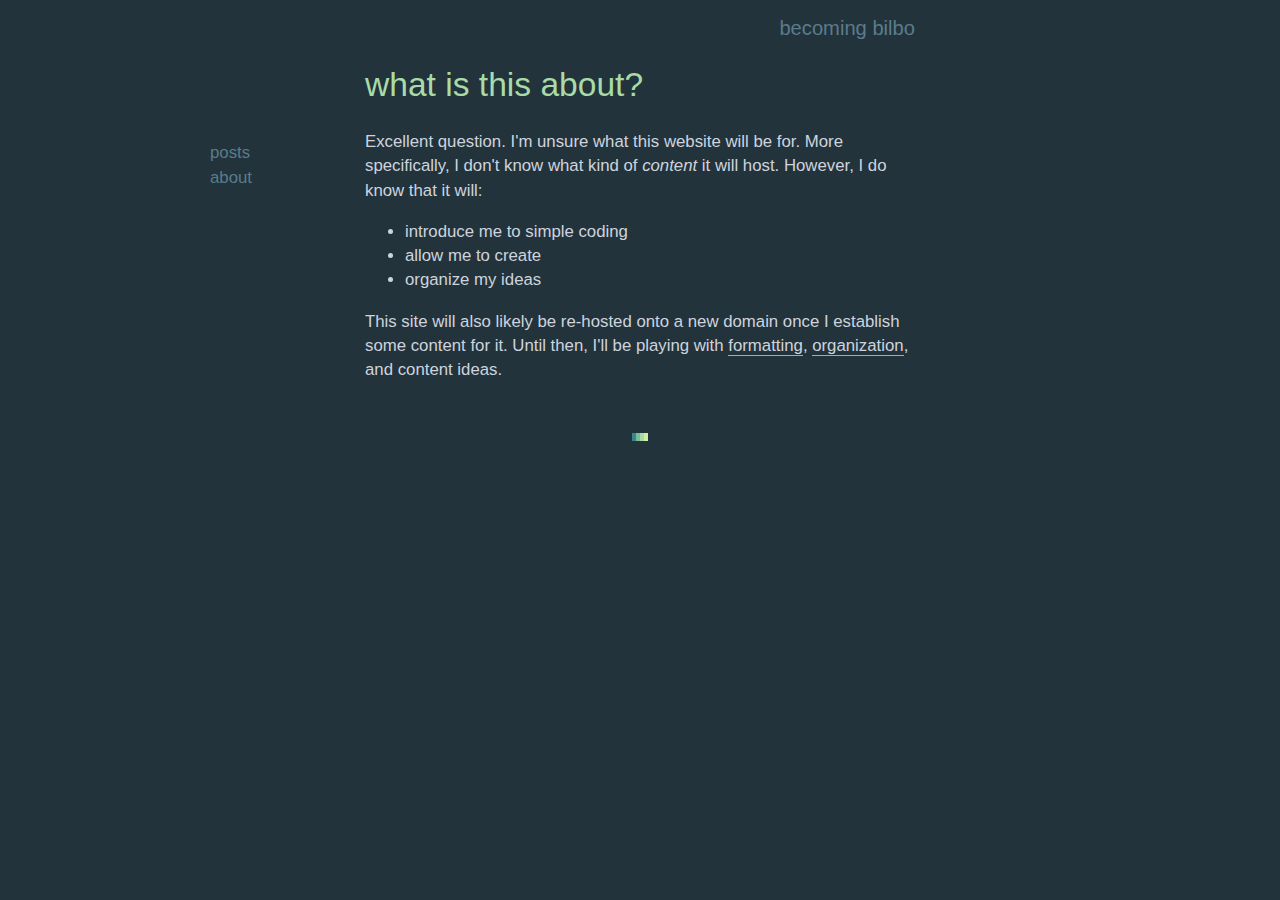
<file: index.html>
<html>
<head>

<link rel="stylesheet" type="text/css" href="mystyle.css" />

<link rel="shortcut icon" type="image/x-icon" href="favicon.ico" />

<title>becoming bilbo</title>

<h1><a href="http://becomingbilbo.com" style="border-width: 0 0 0 0";>becoming bilbo</a></h1>


<!------------------------------------ MENU ------------------------------------>


<div id="menu">

<a href="posts.html">posts</a>
<a href="about.html">about</a>

</div>


<!------------------------------------ CONTENT ------------------------------------>


<div id="main">

<a name="what-is-this"></a>
<h2>what is this about?</h2>

<p>Excellent question. I&#39;m unsure what this website will be for. More specifically, I don&#39;t know what kind of <em>content</em> it will host. However, I do know that it will:</p>
<ul>
<li>introduce me to simple coding</li>
<li>allow me to create</li>
<li>organize my ideas</li>

</ul>
<p>This site will also likely be re-hosted onto a new domain once I establish some content for it. Until then, I&#39;ll be playing with <a href="https://en.wikipedia.org/wiki/File:Population_density.png" target="_blank">formatting</a>, <a href="#what-is-this">organization</a>, and content ideas.</p>

</div>


<!------------------------FOOTER------------------------>


<div id="footer">

<a href="#top"><img src="images/footer_logo.png" alt="::"></a>

</div>

</body>

</html>
</file>
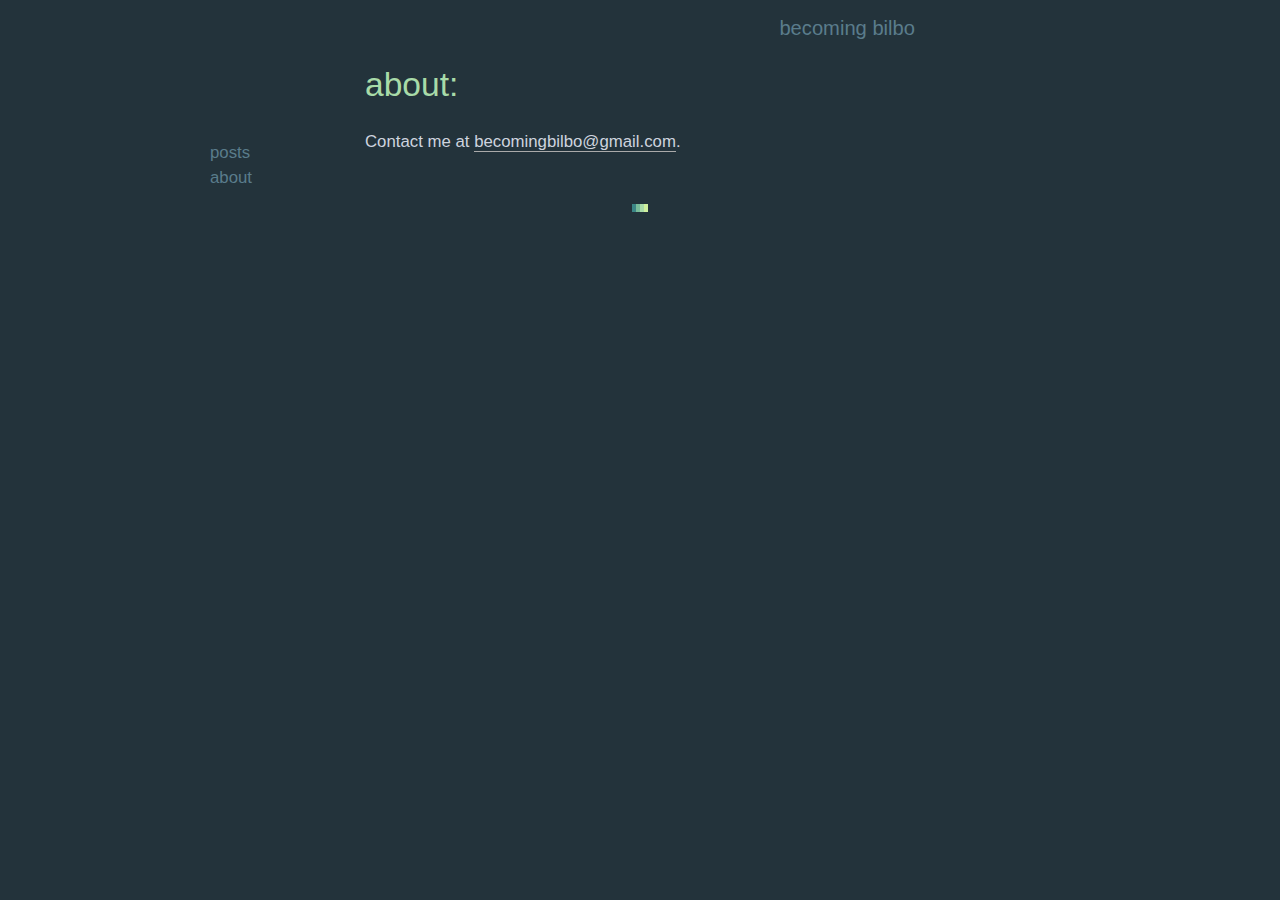
<file: about.html>
<html>
<head>

<link rel="stylesheet" type="text/css" href="mystyle.css" />

<link rel="shortcut icon" type="image/x-icon" href="favicon.ico" />

<title>becoming bilbo: about</title>

<h1><a href="http://becomingbilbo.com" style="border-width: 0 0 0 0";>becoming bilbo</a></h1>


<!------------------------------------ MENU ------------------------------------>


<div id="menu">

<a href="posts.html">posts</a>
<a href="about.html">about</a>

</div>


<!------------------------------------ CONTENT ------------------------------------>


<div id="main">

<h2>about:</h2>

<p>Contact me at <a href="mailto:becomingbilbo@gmail.com">becomingbilbo@gmail.com</a>.</p>

</div>


<!------------------------FOOTER------------------------>


<div id="footer">

<a href="#top"><img src="images/footer_logo.png" alt="::"></a>

</div>

</body>

</html>
</file>
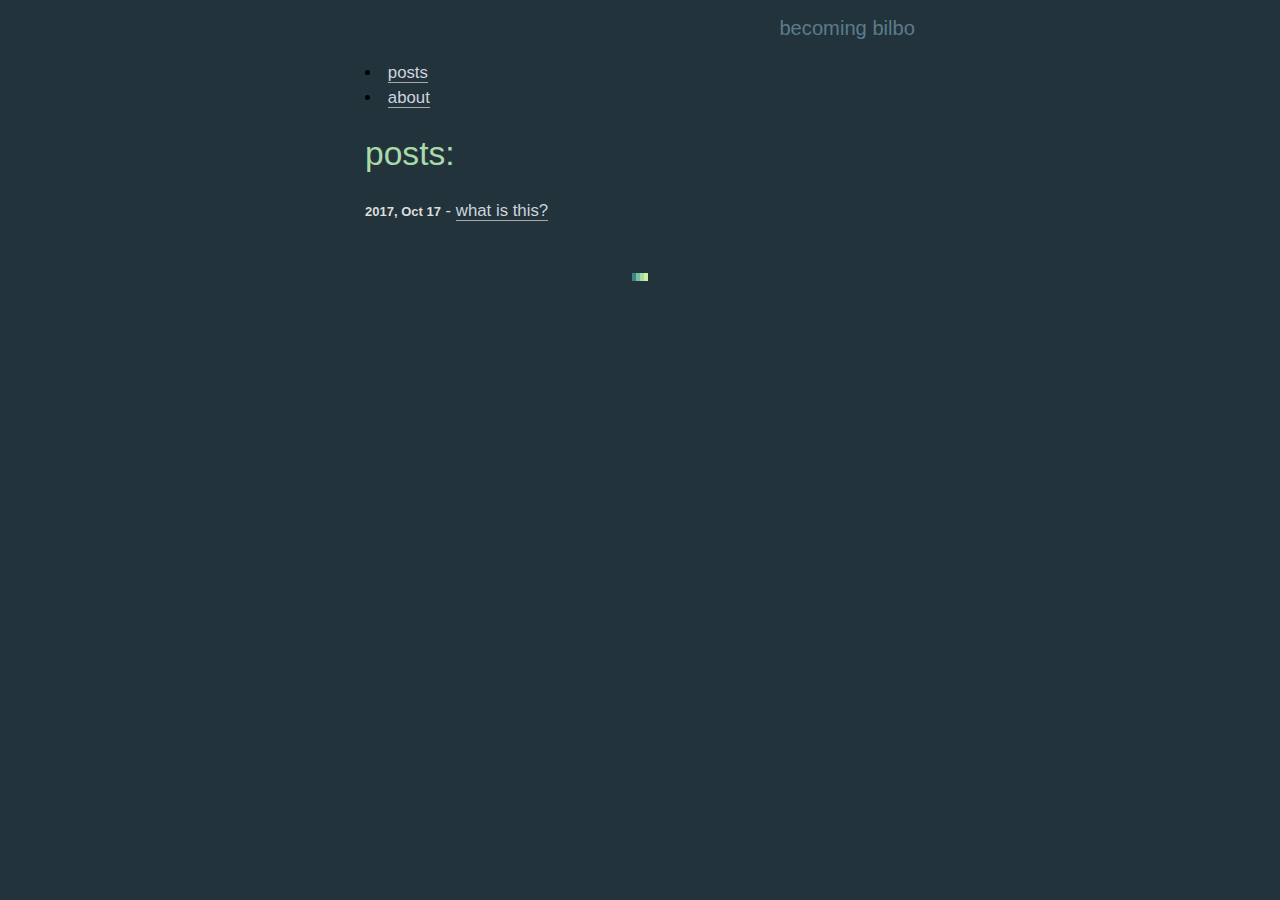
<file: archive.html>
<html>
<head>

<link rel="stylesheet" type="text/css" href="mystyle.css" />

<link rel="shortcut icon" type="image/x-icon" href="favicon.ico" />

<title>becoming bilbo: archive</title>

<h1><a href="http://becomingbilbo.com" style="border-width: 0 0 0 0";>becoming bilbo</a></h1>


<!------------------------------------ SIDEBAR ------------------------------------>


<div id="sidebar">

</li>
<li><a href="archive.html">posts</a></li>
<li><a href="about.html">about</a></li>

</div>


<!------------------------------------ CONTENT ------------------------------------>


<div id="main">

<h2>posts:</h2>

<p><strong><font size="2em">2017, Oct 17</font></strong> - <a href="index.html">what is this?</a></p>

</div>


<!------------------------FOOTER------------------------>


<div id="footer">

<a href="#top"><img src="images/footer_logo.png" alt="::"></a>

</div>

</body>

</html>
</file>
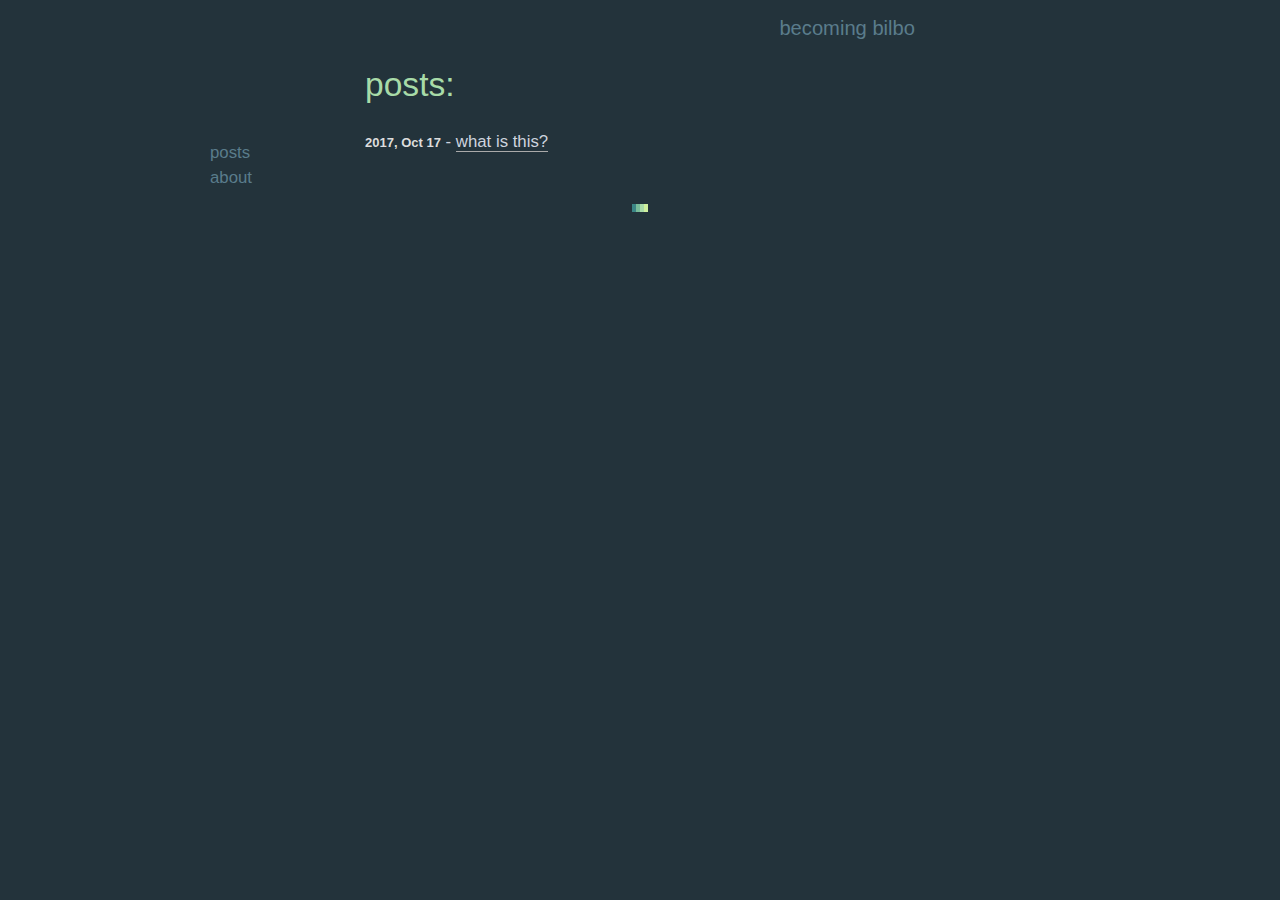
<file: posts.html>
<html>
<head>

<link rel="stylesheet" type="text/css" href="mystyle.css" />

<link rel="shortcut icon" type="image/x-icon" href="favicon.ico" />

<title>becoming bilbo: posts</title>

<h1><a href="http://becomingbilbo.com" style="border-width: 0 0 0 0";>becoming bilbo</a></h1>


<!------------------------------------ MENU ------------------------------------>


<div id="menu">

<a href="posts.html">posts</a>
<a href="about.html">about</a>

</div>


<!------------------------------------ CONTENT ------------------------------------>


<div id="main">

<h2>posts:</h2>

<p><strong><font size="2em">2017, Oct 17</font></strong> - <a href="index.html">what is this?</a></p>

</div>


<!------------------------FOOTER------------------------>


<div id="footer">

<a href="#top"><img src="images/footer_logo.png" alt="::"></a>

</div>

</body>

</html>
</file>
<file: mystyle.css>
body {
max-width:550px;
margin: auto;
margin-top:15px;
margin-bottom:50px;
background: #23333b;
font-family: Helvetica-neue, Helvetica, sans-serif;
font-size: 1.05em;
color: #000000;
line-height: 1.45;
}

strong {
    color: #dddddd;
}

a:link {
    color: #ced4df;
    text-decoration: none;
    border-width: 0 0 1px 0;
    border-style: none none solid none;
    border-color: #aaaaaa
}

a:visited {
    color: #ced4df;
    text-decoration: none;
    border-width: 0 0 1px 0;
    border-style: none none solid none;
    border-color: #aaaaaa
}

a:hover {
    background: transparent;
    border-color: #a8dba8
}

a:active {
    color: ;
}



h1 {
max-width:550px;
margin: auto;
margin-top:15px;
margin-bottom:20px;
background: transparent;
font-family: Helvetica-neue, Helvetica, sans-serif;
font-weight: normal;
font-size: 1.2em;
color: #5a7c8b;
line-height: 1.3;
text-align: right;
}

h1 a:link {
    color: #5a7c8b;
}

h1 a:visited {
    color: #5a7c8b;
}

h1 a:hover {
    background: transparent;
    color: #ced4df;
}

h2 {
max-width:550px;
margin: auto;
margin-top:20px;
margin-bottom:20px;
background: transparent;
font-family: Helvetica-neue, Helvetica, sans-serif;
font-weight: normal;
font-size: 2em;
color: #a8dba8;
line-height: 1.45;
text-align: left;
}

h3 {
max-width:550px;
margin: auto;
margin-top:25px;
margin-bottom:17px;
background: transparent;
font-family: Helvetica-neue, Helvetica, sans-serif;
font-weight: normal;
font-size: 1.3em;
color: #297a5e;
line-height: 1;
text-align: left;
}

h4 {
max-width:550px;
margin: auto;
margin-top:25px;
margin-bottom:17px;
background: transparent;
font-family: Helvetica-neue, Helvetica, sans-serif;
font-weight: bold;
font-size: 1em;
color: #000000;
line-height: 0;
text-align: left;
}

h5 {
max-width:550px;
margin: auto;
margin-top:25px;
margin-bottom:17px;
background: transparent;
font-family: Helvetica-neue, Helvetica, sans-serif;
font-weight: bold;
font-size: .83em;
color: #000000;
line-height: 0;
text-align: left;
}

h6 {
max-width:550px;
margin: auto;
margin-top:25px;
margin-bottom:17px;
background: transparent;
font-family: Helvetica-neue, Helvetica, sans-serif;
font-weight: bold;
font-size: .67em;
color: #000000;
line-height: 0;
text-align: left;
}


#menu {
position: absolute;
max-width:0px;
margin: 0 0 0 -155px;
margin-top:80px;
margin-bottom:50px;
text-align: right;
background: transparent;
font-family: Helvetica-neue, Helvetica, sans-serif;
font-size: 1em;
color: #5a7c8b;
line-height: 1.45;
list-style: none;
}

#menu a:link {
    color: #5a7c8b;
    text-decoration: none;
    border-width: 0 0 1px 0;
    border-style: none none none none;
    border-color: #C0C0C0
}
#menu a:visited {
    color: #5a7c8b;
    text-decoration: none;
    border-width: 0 0 1px 0;
    border-style: none none none none;
    border-color: #C0C0C0
}
#menu a:hover {
    background: transparent;
    color: #ced4df;
}
#menu a:active {
    color: ;
}

#main {
max-width:550px;
margin: auto;
margin-top:20px;
margin-bottom:50px;
background: transparent;
font-family: Helvetica-neue, Helvetica, sans-serif;
color: #ced4df;
line-height: 1.45;
}

#footer {
text-align: center;
border-width: 0 0 0 0;
color: #666666;
font-size: .9em;
}

#footer a:link {
    color: #666666;
    text-decoration: none;
    border-width: 0 0 0 0;
    border-style: none none none none;
    border-color: #C0C0C0
}
#footer a:visited {
    color: #666666;
    text-decoration: none;
    border-width: 0 0 0 0;
    border-style: none none none none;
    border-color: #C0C0C0
}
#footer a:hover {
    background: transparent;
    color: #000000;
}
#footer a:active {
    color: ;
}

/*scrollbar always on to prevent shifting*/
html { 
  overflow-y: scroll; 
}

@media only screen and (max-width: 480px) {
    body { font-size: 1.35em }
    h1 { font-size: 1.5em }
    h2 { font-size: 2em; line-height: 1.1 }
    h3 { font-size: 1.6em }
    h4 { font-size: 1.35em }
    h5 { font-size: 1.18em }
    h6 { font-size: 1.02em }
    #menu { font-size: 1.35em; margin-top: 110px; }
    #main { font-size: 1.35em }
}
</file>
